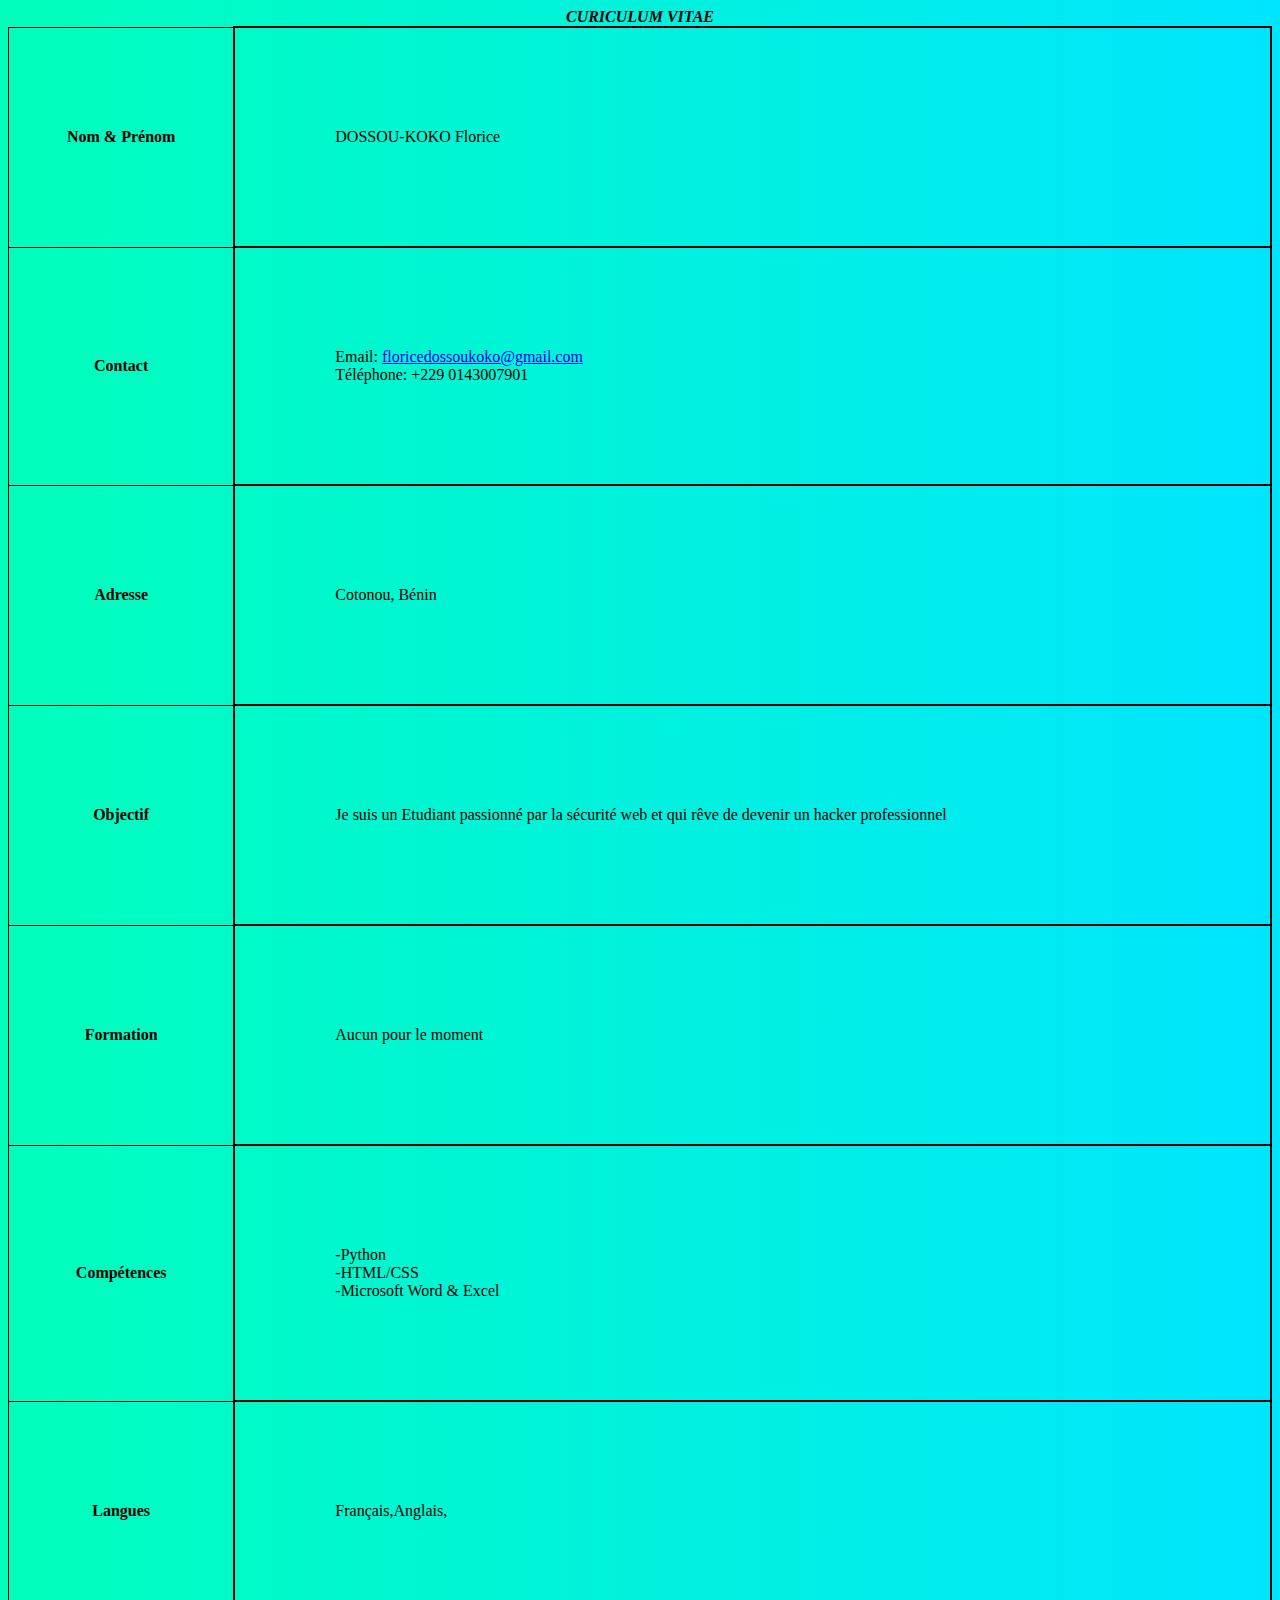
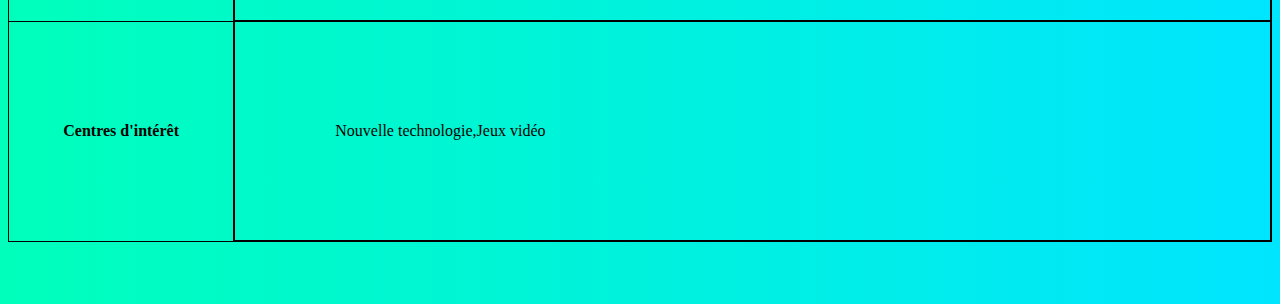
<file: CV.html>
<html>
  <head> 
    <title>El_Shaloprod</title>
  </head>
    <link rel="stylesheet" href="CV.css">
    <table style="width: 100%;">
        <caption><strong><em>CURICULUM VITAE</em></strong</caption>
       <tr>
         <th><strong>Nom & Prénom</strong></th>
         <td>DOSSOU-KOKO Florice</td>
       </tr>
       <tr>
        <th><strong>Contact</strong></th>
         <td>Email: <a href="https://mail.google.com/mail/?view=cm&fs=1&to=floricedossoukoko@gmail.com" target="_blank">
            floricedossoukoko@gmail.com</a><br/>
            Téléphone: +229 0143007901<br/>
        </td>
       </tr>
       <tr>
        <th><strong>Adresse</strong></th>
         <td>Cotonou, Bénin</td>
       </tr>
       <tr>
        <th><strong>Objectif</strong></th>
         <td>Je suis un Etudiant passionné par la sécurité web et qui rêve de devenir un hacker professionnel</td>
       </tr>
       <tr>
        <th><strong>Formation</strong></th>
         <td>Aucun pour le moment</td>
       </tr>
       <tr>
        <th><strong>Compétences</strong></th>
         <td>
            -Python<br/>
            -HTML/CSS<br/>
            -Microsoft Word & Excel<br/>
        </td>
       </tr>
       <tr>
        <th><strong>Langues</strong></th>
         <td>Français,Anglais,</td>
       </tr>
       <tr>
        <th><strong>Centres d'intérêt</strong></th>
        <td>Nouvelle technologie,Jeux vidéo</td>
       </tr>
       </table><br/><br/><br/>
</html>
       <link rel="stylesheet" href="Accueil1.css">
</file>
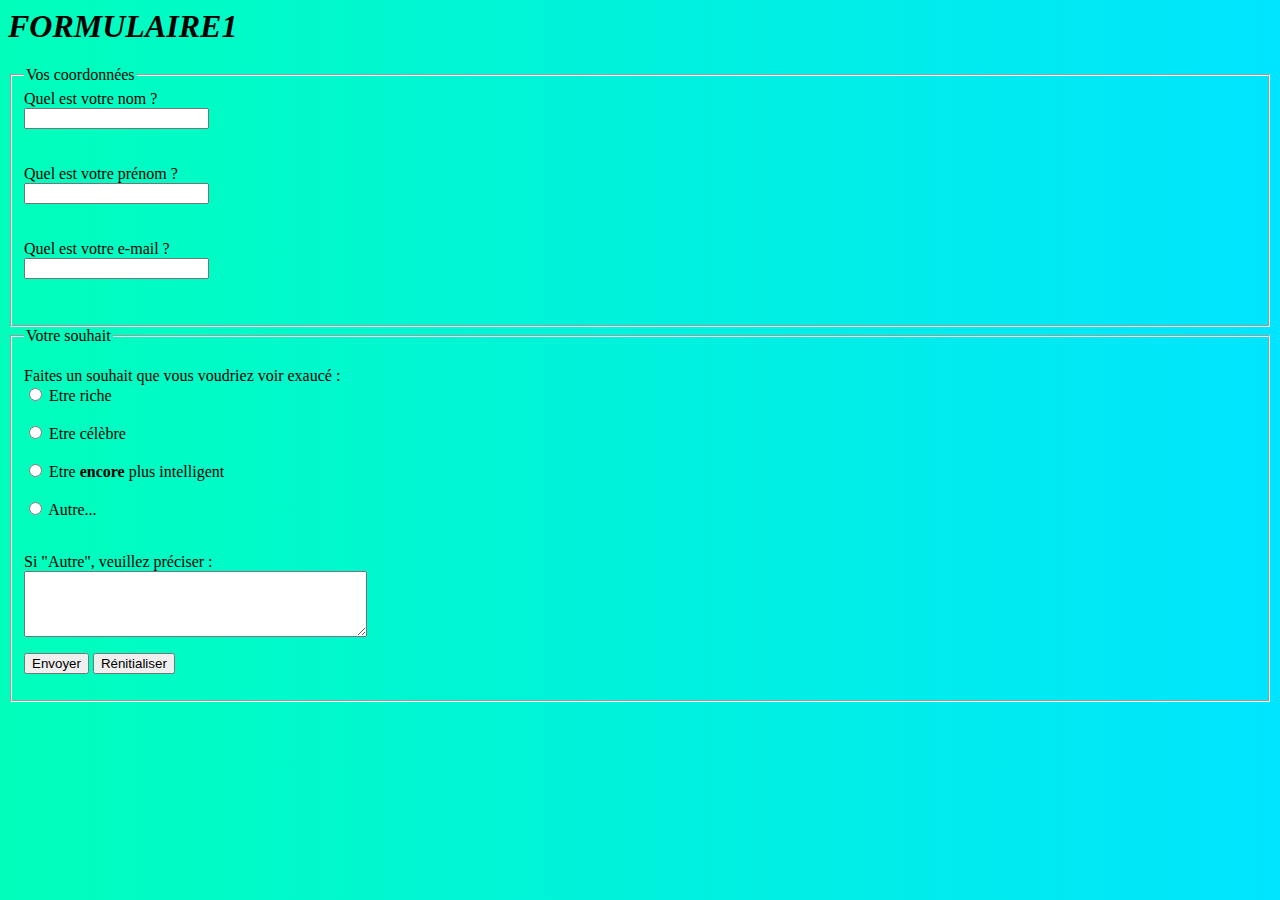
<file: formulaire1.html>
<html>
    <head> 
        <title>El_Shaloprod</title>
    </head>
    <h1><strong><em>FORMULAIRE1 </em></strong></h1>
<form method="post" action="Accueil.html"> 
 
    <fieldset> 
    <legend>Vos coordonnées</legend> <!-- Titre du fieldset --> 
     
    <label for="nom">Quel est votre nom ?</label><br />
    <input type="text" name="nom" id="nom" tabindex="10" /><br /><br/><br/>
     
    <label for="prenom">Quel est votre prénom ?</label><br /> 
    <input type="text" name="prenom" id="prenom" tabindex="20" /><br /><br/><br/>
     
    <label for="email">Quel est votre e-mail ?</label><br /> 
    <input type="text" name="email" id="email" tabindex="30" /><br /> <br/><br/>
    </fieldset> 
     
    <fieldset> 
    <legend>Votre souhait</legend> <!-- Titre du fieldset --> 
     
    <p> 
    Faites un souhait que vous voudriez voir exaucé :<br /> 
    <input type="radio" name="souhait" value="riche" id="riche" tabindex="40" /> <label for="riche">Etre 
    riche</label><br /><br/>
    <input type="radio" name="souhait" value="celebre" id="celebre" tabindex="50" /> <label 
    for="celebre">Etre célèbre</label><br /> <br/>
    <input type="radio" name="souhait" value="intelligent" id="intelligent" tabindex="60" /> <label 
    for="intelligent">Etre <strong>encore</strong> plus intelligent</label><br /> <br/>
    <input type="radio" name="souhait"    value="autre" id="autre" tabindex="70" /> <label 
    for="autre">Autre...</label><br /> <br/>
    </p> 
     
    <p> 
    <label for="precisions">Si "Autre", veuillez préciser :</label><br/>
    <textarea name="precisions" id="precisions" cols="40" rows="4" tabindex="80"></textarea> 
    </p> 
    <p>
    <input type="submit" value="Envoyer" />
    <input type="reset" value="Rénitialiser"/>
    </p>
    </fieldset> 
    </form> 
</html>
    <link rel="stylesheet" href="Accueil1.css">
</file>
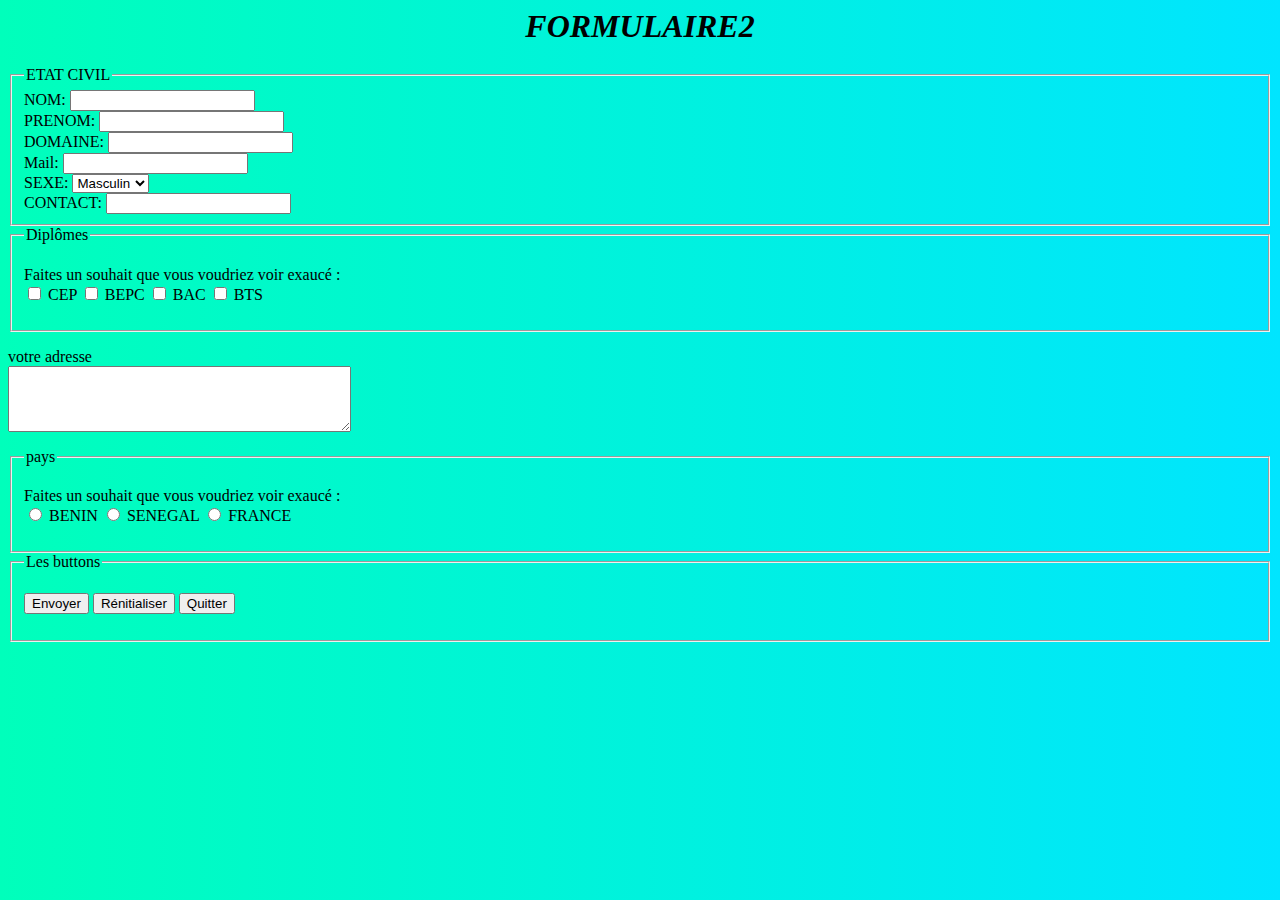
<file: formulaire2.html>
<html>
    <head> 
        <title>El_Shaloprod</title>
    </head>
    <h1><strong><em><center>FORMULAIRE2</center> </em></strong></h1>
<form method="post" action="Accueil.html"> 
<fieldset> 
    <legend>ETAT CIVIL</legend> <!-- Titre du fieldset --> 
     
    <label for="nom">NOM:</label>
    <input type="text" name="nom" id="nom" tabindex="10" /><br>
     
    <label for="prenom">PRENOM:</label>
    <input type="text" name="prenom" id="prenom" tabindex="20" /><br>
     
    <label for="domaine">DOMAINE:</label>
    <input type="text" name="domaine" id="domaine" tabindex="30" /><br>

    <label for="mail">Mail:</label>
    <input type="text" name="mail" id="mail" tabindex="20" /><br>

    <label for="sexe">SEXE:</label>
    <select name="sexe"id="sexe">
        <option value="masculin">Masculin</option>
        <option value="féminin">FEMININ</option>
    </select><br/>

    <label for="contact">CONTACT:</label>
    <input type="text" name="contact" id="contact" tabindex="20" /><br>
    </fieldset> 
     
    <fieldset> 
        <legend>Diplômes</legend> <!-- Titre du fieldset --> 
         
        <p> 
        Faites un souhait que vous voudriez voir exaucé :<br /> 
        <input type="checkbox" name="Diplômes" value="CEP" id="CEP" tabindex="40" /> <label for="CEP">CEP</label>
        <input type="checkbox" name="Diplômes" value="BEPC" id="BEPC" tabindex="50" /> <label 
        for="BEPC">BEPC</label>
        <input type="checkbox" name="Diplômes" value="BAC" id="BAC" tabindex="60" /> <label 
        for="BAC">BAC</label>
        <input type="checkbox" name="Diplômes"   value="BTS" id="BTS" tabindex="70" /> <label 
        for="BTS">BTS</label>
        </p> 
    </fieldset>
        <p> 
            <label for="votre adresse">votre adresse</label><br/>
            <textarea name="adresse" id="adresse" cols="40" rows="4" tabindex="80"></textarea> 
            </p> 

     <fieldset> 
                <legend>pays</legend> <!-- Titre du fieldset --> 
                 
                <p> 
                Faites un souhait que vous voudriez voir exaucé :<br /> 
                <input type="radio" name="pays" value="BENIN" id="riche" tabindex="40" /> <label for="BENIN">BENIN
                </label>
                <input type="radio" name="pays" value="SENEGAL" id="SENEGAL" tabindex="50" /> <label 
                for="SENEGAL">SENEGAL</label>
                <input type="radio" name="pays" value="FRANCE" id="FRANCE" tabindex="60" /> <label 
                for="FRANCE"> FRANCE</label>
                </p>
     </fieldset>
     <fieldset>
        <legend>Les buttons</legend>
                <p>
                    <input type="submit" value="Envoyer" />
                    <input type="reset" value="Rénitialiser"/>
                    <button type="button" onclick="window.location.href='accueil.html'">Quitter</button>
                </p>
     </fieldset> 
    </form> 
</html>
    <link rel="stylesheet" href="Accueil1.css">
</file>
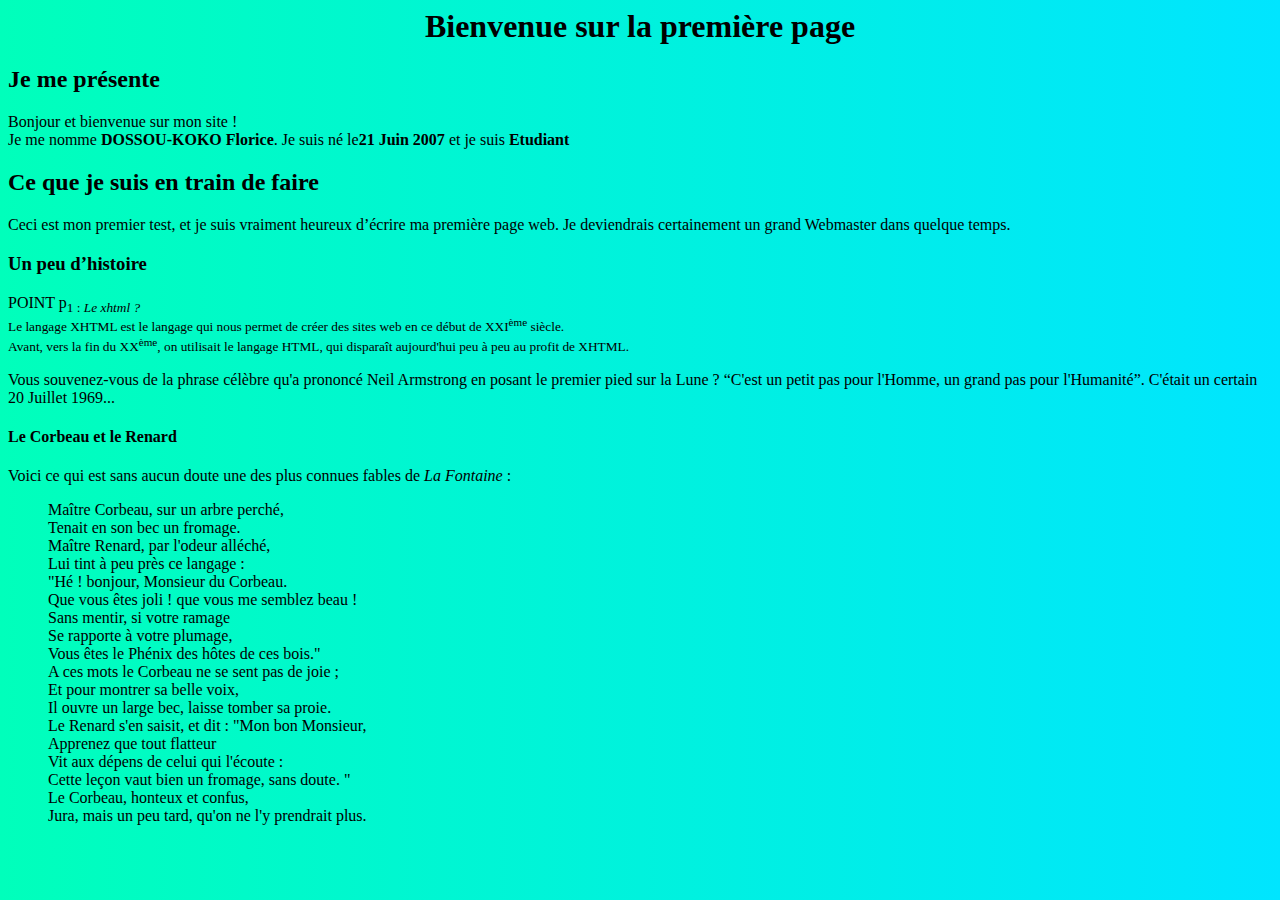
<file: page 1.html>
<html>
    <head> 
        <title>El_Shaloprod</title>
    </head>
    <body>
<h1><center>Bienvenue sur la première page</center></h1>
<h2>Je me présente</h2>
<p>
Bonjour et bienvenue sur mon site !<br/> Je me nomme <strong>DOSSOU-KOKO Florice</strong>.
Je suis né le<strong>21 Juin 2007</strong> et  je suis <strong>Etudiant</strong>
</p>

<h2>Ce que je suis en train de faire</h2>
<p>
Ceci est mon premier test, et je suis vraiment heureux d’écrire ma première page web. Je deviendrais
certainement un grand Webmaster dans quelque temps.
</p>

<h3>Un peu d’histoire</h3>
<p>
    POINT p<sub>1</sup> : <em> Le xhtml ?</em><br />
    Le langage XHTML est le langage qui nous permet de créer des sites web en ce début de
    XXI<sup>ème</sup> siècle.<br />
    Avant, vers la fin du XX<sup>ème</sup>, on utilisait le langage HTML, qui disparaît aujourd'hui peu à
    peu au profit de XHTML.
    </p>
    <p>Vous souvenez-vous de la phrase célèbre qu'a prononcé Neil Armstrong en posant le premier pied
        sur la Lune ? <q>C'est un petit pas pour l'Homme, un grand pas pour l'Humanité</q>. C'était un certain
        20 Juillet 1969...</p>
        <h4>Le Corbeau et le Renard</h4>
        <p>Voici ce qui est sans aucun doute une des plus connues fables de <em>La Fontaine</em>
        :</p>
        <blockquote>
        <p>
        Maître Corbeau, sur un arbre perché,<br />
        Tenait en son bec un fromage.<br />
        Maître Renard, par l'odeur alléché,<br />
        Lui tint à peu près ce langage :<br />
        "Hé ! bonjour, Monsieur du Corbeau.<br />
        Que vous êtes joli ! que vous me semblez beau !<br />
        Sans mentir, si votre ramage<br />
        Se rapporte à votre plumage,<br />
        Vous êtes le Phénix des hôtes de ces bois."<br />
        A ces mots le Corbeau ne se sent pas de joie ;<br />
        Et pour montrer sa belle voix,<br />
        Il ouvre un large bec, laisse tomber sa proie.<br />
        Le Renard s'en saisit, et dit : "Mon bon Monsieur,<br />
        Apprenez que tout flatteur<br />
        Vit aux dépens de celui qui l'écoute :<br />
        Cette leçon vaut bien un fromage, sans doute. "<br />
        Le Corbeau, honteux et confus,<br />
        Jura, mais un peu tard, qu'on ne l'y prendrait plus.
        </p>
        </blockquote>
</html>
<link rel="stylesheet" href="Accueil1.css">
</file>
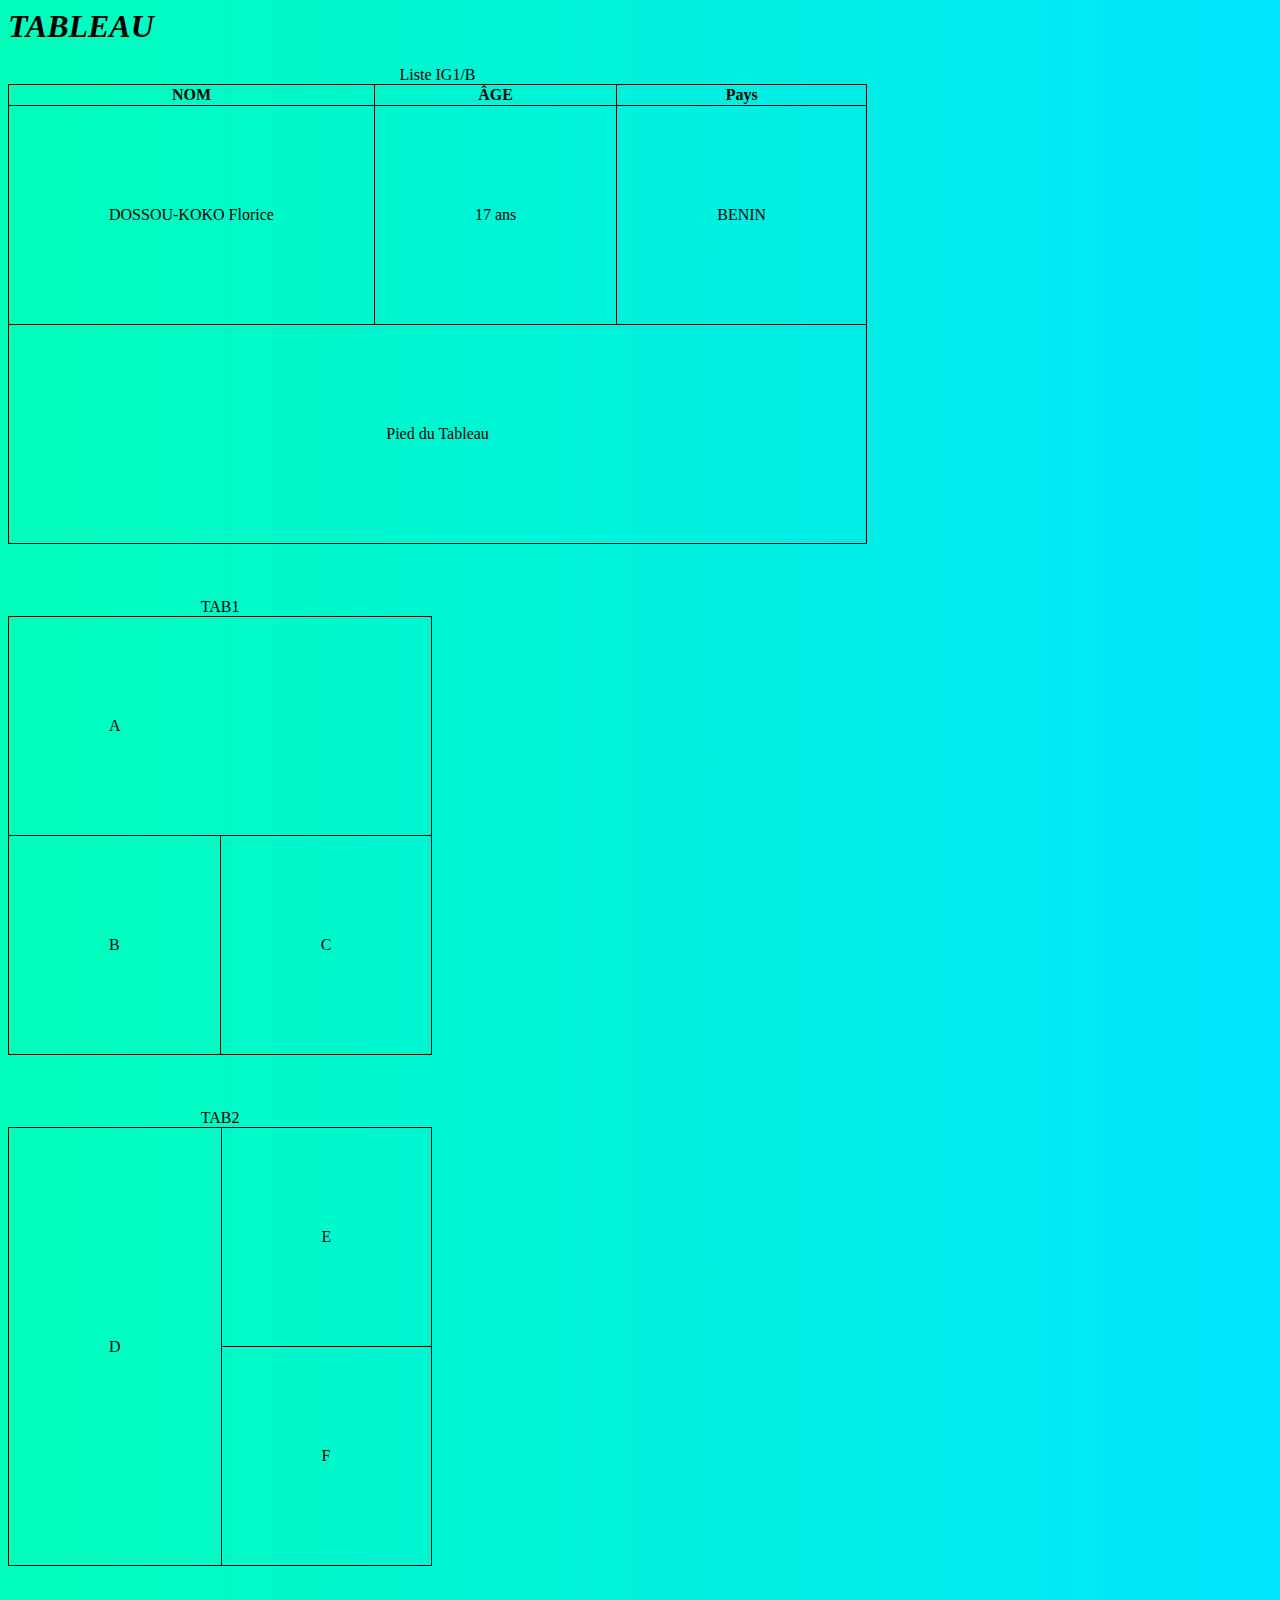
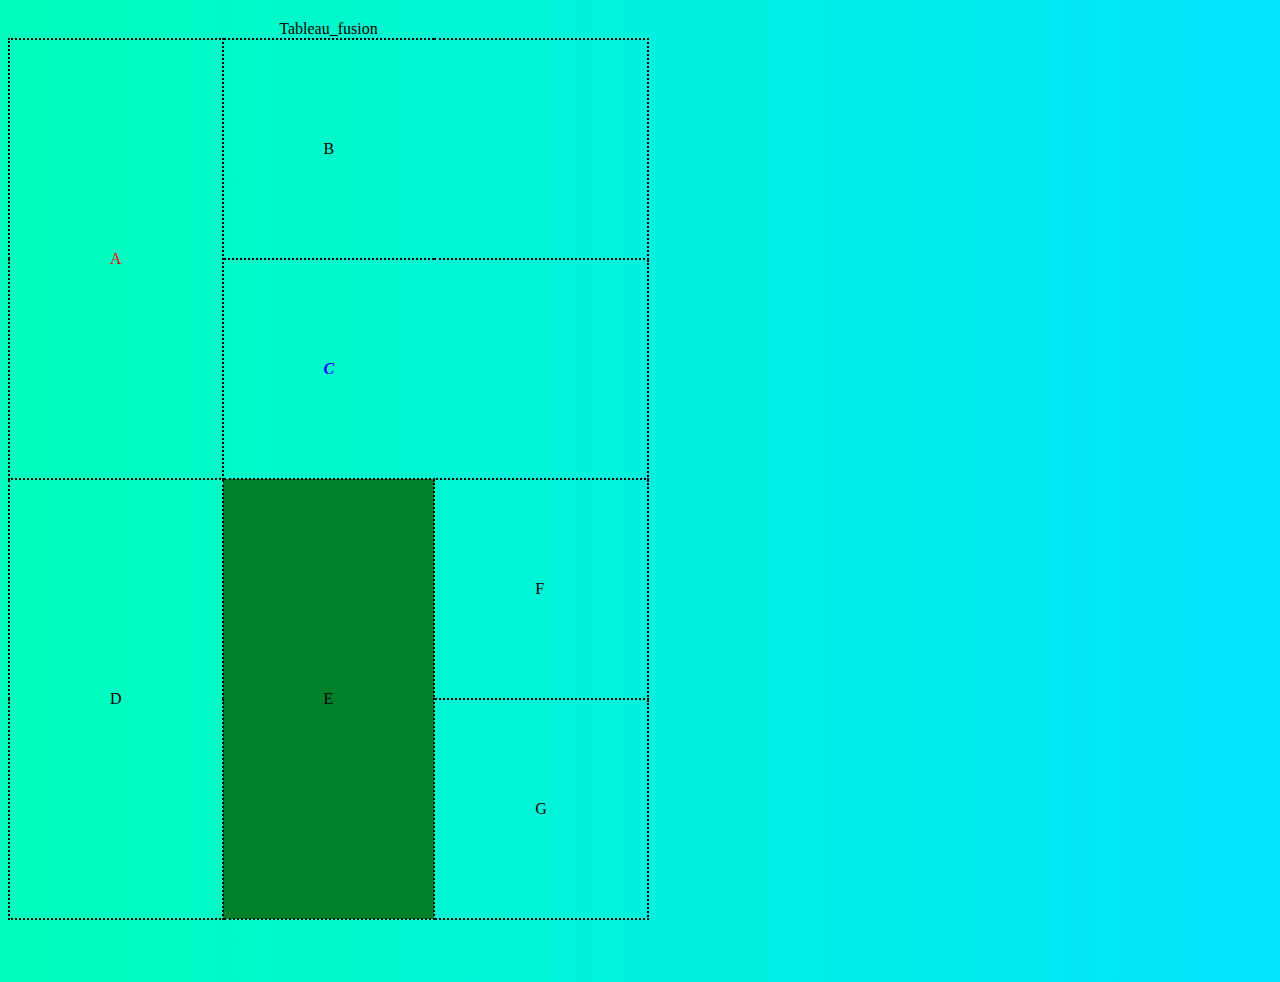
<file: Tableau.html>
<html>
  <head> 
    <title>El_Shaloprod</title>
</head>
<h1><strong><em>TABLEAU </em></strong></h1>
<link rel="stylesheet" href="Accueil1.css">
<style>
  body
  {
     border-collapse: collapse;
  }
   td,th
  {
     border: 1px solid black;
  }
</style>
<table class="table1">
  <caption>Liste IG1/B</caption>
 <tr>
   <th><strong>NOM</strong></th>
   <th><strong>ÂGE</strong></th>
   <th><strong>Pays</strong></th>
 </tr>
 <tr>
  <td>DOSSOU-KOKO Florice</td>
  <td>17 ans</td>
  <td>BENIN</td>
 </tr>
 <tr>
  <td colspan="3"><center>Pied du Tableau</center></td>
 </tr>
 </table><br/><br/><br/>
</html>








<table class="table1">
 <caption>TAB1</caption>
<tr>
  <td colspan="2">A</td>
</tr>
<tr>
  <td>B</td>
  <td>C</td>
</tr>
</table>
<link rel="stylesheet" href="miseform.css"><br/><br/><br/>




<table class="table1">
    <caption>TAB2</caption>
   <tr>
     <td rowspan="2">D</td>
     <td>E</td>
   </tr>
   <tr>
     <td>F</td>
   </tr>
  </table>
   <link rel="stylesheet" href="miseform.css"><br/><br/><br/>
   


   <table class="table2">
    <caption>Tableau_fusion</caption>
   <tr>
     <td rowspan="2" class="body">A</td>
     <td colspan="2">B</td>
   </tr>
   <tr>
     <td colspan="2" class="point">C</td>
   </tr>
   <tr>
      <td rowspan="3">D</td>
      <td rowspan="3"class="h1">E</td>
      <td>F</td>
   </tr>
   <tr>
      <td class="plein">G</td>
   </tr>
  </table>
   <link rel="stylesheet" href="miseforme.css"><br/><br/><br/>
</file>
<file: CV.css>
body
        {
           border-collapse: collapse;
        }
         td,th
        {
           border: 1px solid black;
           padding: 30px;
        }
</file>
<file: Accueil1.css>
table
{
border-collapse: collapse;
}
td
{
border: 2px solid black;
padding:100px;
}
/* body */
 /* {  */
  /* background: url(klo.jpeg)  */
 /* no-repeat center center /cover; */
 /* }  */
body 
{
   background: linear-gradient(to right,rgb(0, 255, 187),rgb(0, 229, 255)); 
} 

 .h
 {
   font-size: 40px;
 }

 .P
{
  font-size: 60px;
}
 .S
{
  position:absolute ;
  left:50%;
  transform:translateX(-50%);
}
</file>
<file: miseform.css>
.table1
{
border-collapse: collapse;
}
.table1 td
{
border: 1px solid black;
}
</file>
<file: miseforme.css>
.table2
{
border-collapse: collapse; /* Les bordures du tableau seront collées (plus joli) */
}
.table2 td
{
border: 2px dotted black;
}
.plein
{
  border:2px solid black;
}
.body
{
   color:rgb(255, 0, 0)
}
.h1
{
  background-color:rgb(0, 128, 41) ;
}
.point
{
   font-weight: bold;
   font-style:italic;
   color:blue
}
</file>
